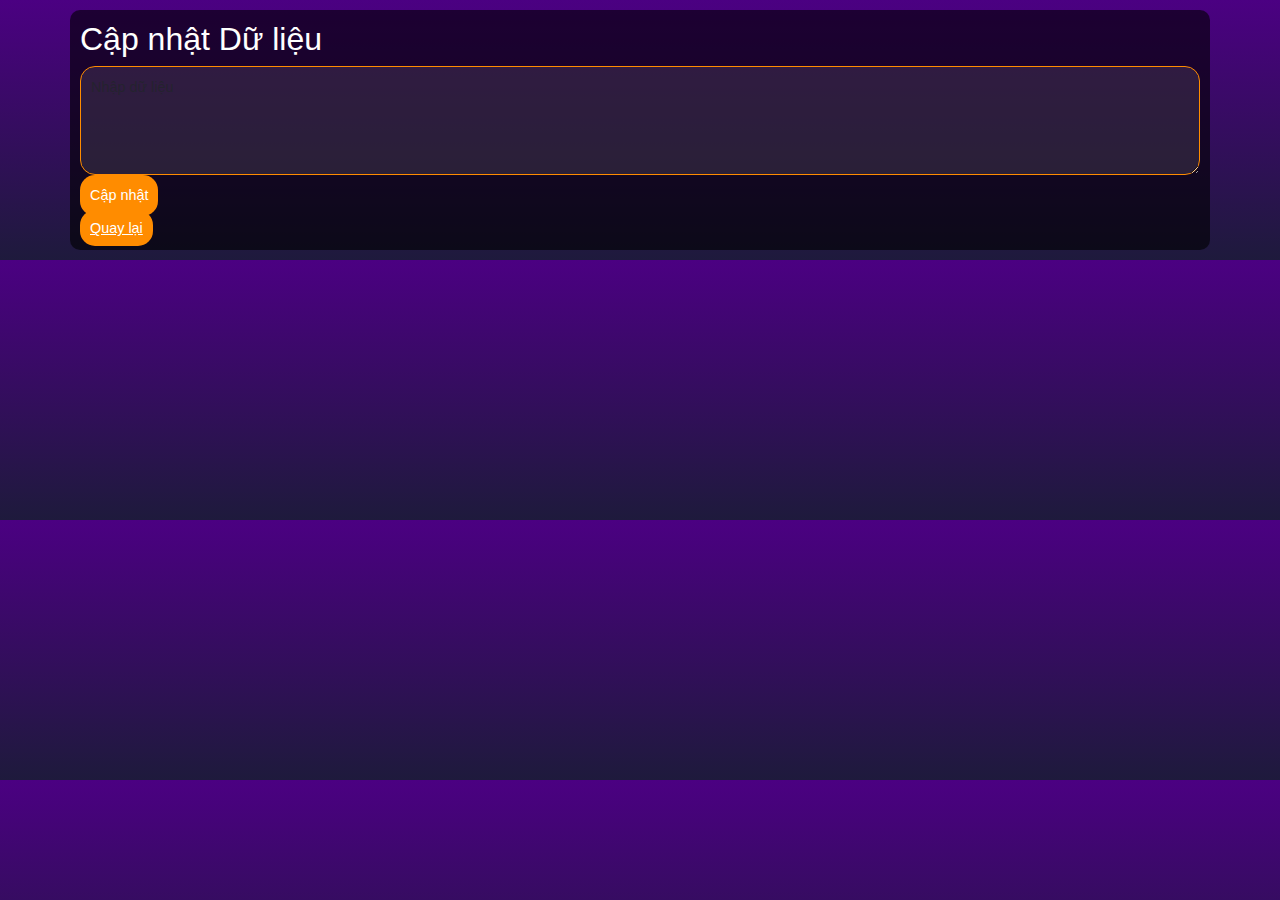
<file: templates/update_data.html>
<!DOCTYPE html>
<html lang="en">
<head>
    <meta charset="UTF-8">
    <meta name="viewport" content="width=device-width, initial-scale=1.0, maximum-scale=1.0, user-scalable=no">
    <title>Cập nhật Dữ liệu</title>
    <link href="https://cdn.jsdelivr.net/npm/bootstrap@5.3.0/dist/css/bootstrap.min.css" rel="stylesheet">
    <style>
        body { background: linear-gradient(to bottom, #4B0082, #1E1A3C); color: white; font-family: Arial; margin: 0; padding: 10px; }
        .container { background: rgba(0, 0, 0, 0.6); padding: 10px; border-radius: 10px; }
        .form-control { background: rgba(255, 255, 255, 0.1); border: 1px solid #FF8C00; color: white; border-radius: 15px; padding: 10px; font-size: 0.9em; width: 100%; }
        .btn-custom { background: #FF8C00; color: white; border: none; border-radius: 15px; padding: 10px; font-size: 0.9em; }
    </style>
</head>
<body>
    <div class="container">
        <h2>Cập nhật Dữ liệu</h2>
        <form method="POST">
            <textarea name="new_data" class="form-control" placeholder="Nhập dữ liệu" rows="4"></textarea>
            <button type="submit" class="btn-custom">Cập nhật</button>
        </form>
        <a href="{{ url_for('index') }}" class="btn-custom">Quay lại</a>
    </div>
</body>
</html>
</file>
